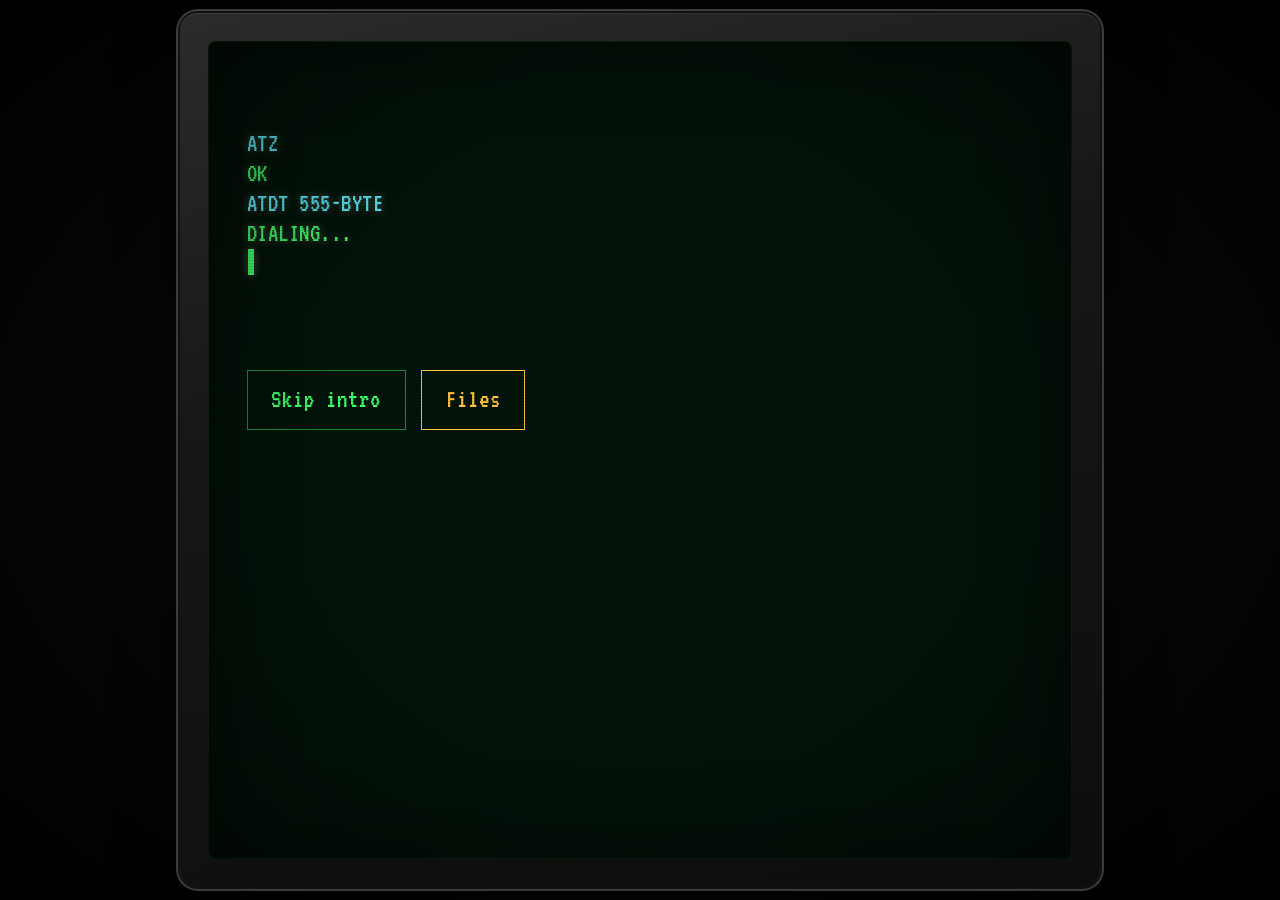
<file: index.html>
<!DOCTYPE html>
<html lang="en">
<head>
  <meta charset="utf-8">
  <meta name="viewport" content="width=device-width, initial-scale=1, viewport-fit=cover">
  <meta name="color-scheme" content="dark">
  <meta name="theme-color" content="#03140a">
  <title>FranticBytes BBS — retro software for the MEGA65 and beyond</title>
  <meta name="description" content="FranticBytes is a retro software board. Download Write65, a distraction-free drafting system for the MEGA65, with desktop editions for Mac, Windows, and Linux.">
  <link rel="canonical" href="https://www.franticbytes.com/">
  <link rel="icon" href="favicon.svg" type="image/svg+xml">
  <link rel="preload" href="fonts/vt323/VT323-Regular.woff2" as="font" type="font/woff2" crossorigin>
  <link rel="stylesheet" href="css/style.css">
  <script type="application/json" id="products-fallback">
  {
    "site": {
      "name": "FranticBytes",
      "tagline": "Retro software for the MEGA65 and beyond",
      "sysop": "LordFrazzle",
      "canonicalHost": "www.franticbytes.com"
    },
    "doors": [
      {
        "id": "acey-deucey",
        "key": "1",
        "name": "Acey Deucey",
        "status": "open",
        "blurb": "Bet that the next card falls between the first two."
      },
      {
        "id": "lemonade-stand",
        "key": "2",
        "name": "Lemonade Stand",
        "status": "open",
        "blurb": "Run a lemonade stand in Lemonsville for 30 days."
      },
      {
        "id": "hunt-the-wumpus",
        "key": "3",
        "name": "Hunt the Wumpus",
        "status": "open",
        "blurb": "Hunt the Wumpus through a cave of 20 rooms."
      }
    ],
    "products": [
      {
        "id": "write65",
        "icon": "img/write65-logo.png",
        "menuKey": "W",
        "name": "Write65",
        "version": "0.9.3",
        "stage": "beta",
        "tagline": "A distraction-free drafting system for the MEGA65, with desktop editions for Mac, Windows, and Linux.",
        "copy": {
          "headline": "Write65. Nothing between you and the next page.",
          "subhead": "A distraction-free drafting system for the MEGA65, with desktop editions for Mac, Windows, and Linux.",
          "paragraphs": [
            "Remember white text on a blue screen, a blinking block cursor, and nothing to do but write? Write65 brings back that feeling you had when using WordPerfect, WordStar, and the DOS and terminal writing programs of the 80s and 90s. It's built for one job: getting the words down.",
            "No notifications. No toolbars. No web browser one click away. Fire up your MEGA65, hide the menu bar and status line, and it's just you and the page. Your next scene, chapter, or screenplay act finally gets written.",
            "When you're away from the MEGA65, your writing comes with you. The Write65 desktop app for Mac, Windows, and Linux has the same screen, the same F-key menus, and the same settings. Its Import and Export tools move your files between the MEGA65 and your computer in a few keystrokes. Save as text and your draft becomes standard UTF-8, ready for any modern editor."
          ],
          "features": [
            "Typewriter Mode keeps your line centered while the page scrolls",
            "Focus Mode dims everything but the paragraph you're working on",
            "Seven retro themes, including White on Blue, Amber, and Green, or design your own with the Theme Editor",
            "Word count target that flags your goal when you hit it",
            "Custom Keymap, plus accented characters for 20 western European languages",
            "Document Info with counts and readability scores, including Flesch-Kincaid, Gunning Fog, and LIX"
          ],
          "closer": "Keyboard only. Ready when you are."
        },
        "downloadsDir": "downloads/write65",
        "downloads": [
          {
            "id": "mega65",
            "key": "1",
            "label": "MEGA65 disk image",
            "platform": "MEGA65",
            "filename": "Write65-0.9.3-mega65.zip",
            "notes": "Zip with the 800 KB .d81 disk image and release notes. Copy mega65.d81 to the SD card as MEGA65.D81 so Hyppo auto-mounts unit 8."
          },
          {
            "id": "macos",
            "key": "2",
            "label": "Mac",
            "platform": "macOS",
            "filename": "Write65-0.9.3-macos.zip",
            "notes": "macOS app bundle."
          },
          {
            "id": "windows",
            "key": "3",
            "label": "Windows",
            "platform": "Windows",
            "filename": "Write65-0.9.3-windows.zip",
            "notes": "Windows build, including mega65-ftp tools."
          },
          {
            "id": "linux",
            "key": "4",
            "label": "Linux",
            "platform": "Linux",
            "filename": "Write65-0.9.3-linux.zip",
            "notes": "AppImage linked for glibc 2.35 (Ubuntu 22.04 LTS, Fedora 36+, Debian 12+)."
          }
        ],
        "screens": {
          "dir": "img/write65/screens",
          "title": "Actual Screen Photos",
          "lead": "Here are a few examples of Write65 at work on the MEGA65, from the main menu to the final word count.",
          "plates": [
            {
              "key": "1",
              "id": "main-menu",
              "file": "main-menu.png",
              "title": "Main Menu",
              "caption": "Pick up right where you left off. Your recent documents, seven built-in themes, and the File Manager are all one keystroke away the moment Write65 loads."
            },
            {
              "key": "2",
              "id": "editor",
              "file": "editor.png",
              "title": "The Editor",
              "caption": "Just you, the page, and a blinking cursor. Classic function key menus keep every command at your fingertips."
            },
            {
              "key": "3",
              "id": "file-manager",
              "file": "file-manager.png",
              "title": "File Manager",
              "caption": "Two drives, side by side. Mount a disk image, then preview, copy, move, rename, and delete your documents without ever leaving Write65."
            },
            {
              "key": "4",
              "id": "theme-editor",
              "file": "theme-editor.png",
              "title": "Theme Editor",
              "caption": "Set the colors just like you like them. Don't just use the old school ones we remember being cool."
            },
            {
              "key": "5",
              "id": "keymap-editor",
              "file": "keymap-editor.png",
              "title": "Keymap Editor",
              "caption": "Your keyboard, your rules. Press a key on the MEGA65 to remap it. Here's our pet peeve fixed - apostrophe and quotation where our pinkies expect them."
            },
            {
              "key": "6",
              "id": "doc-info",
              "file": "doc-info.png",
              "title": "Document Info",
              "caption": "Know your numbers. Words, sentences, pages, readability scores, doc size always just a keystroke away."
            }
          ]
        }
      }
    ]
  }
  </script>
</head>
<body class="pre-login dialup">
  <a class="skip-link" href="#downloads" id="skip-to-downloads">Skip handshake — go to the Files</a>

  <div class="crt" id="crt">
    <div class="bezel">
      <div class="screen-wrap">
        <div class="scanlines" aria-hidden="true"></div>
        <div class="vignette" aria-hidden="true"></div>

        <header class="status-bar" role="banner">
          <span id="status-left">FRANTICBBS  //  NODE <span class="node-num">1</span><span class="status-baud">  //  <span class="baud-num">2400</span> 8-N-1</span></span>
          <span id="status-right"></span>
        </header>

        <main id="app" class="screen" tabindex="-1">
          <div id="intro" class="panel" hidden>
            <div id="intro-log" class="log" aria-live="polite"></div>
            <div class="intro-actions">
              <button type="button" class="btn" id="btn-skip" title="Skip handshake (Esc or S)">Skip intro</button>
              <button type="button" class="btn btn-amber" id="btn-skip-dl" title="Jump to the Write65 Files (F)">Files</button>
            </div>
          </div>

          <section id="login" class="panel" hidden>
            <h1 class="wordmark" aria-label="FranticBytes">
              <span class="w1">FRANTIC</span><span class="w2">BYTES</span>
            </h1>
            <p class="banner-sub">RETRO SOFTWARE BOARD  ·  NODE <span class="node-num">1</span>  ·  PUBLIC ACCESS</p>
            <p class="rule" aria-hidden="true">========================================</p>
            <p>This is a public board. No password, no account — just a handle so we can say hello.</p>
            <form id="login-form" autocomplete="on">
              <label for="handle-input">Enter your handle, or type GUEST:</label>
              <div class="prompt-row">
                <span class="prompt" aria-hidden="true">&gt;</span>
                <input id="handle-input" name="handle" type="text" maxlength="24" autocomplete="nickname" spellcheck="false" enterkeyhint="go" autocapitalize="off">
                <span class="block-cursor" aria-hidden="true"></span>
              </div>
              <div class="intro-actions">
                <button type="submit" class="btn">Log In</button>
                <button type="button" class="btn" id="btn-guest">Enter as guest</button>
              </div>
            </form>
          </section>

          <section id="menu" class="panel" hidden>
            <div class="fb-brand">
              <h1 class="fb-logo-wrap">
                <img class="fb-logo-img" src="img/fb-logo.png" width="63" height="77" alt="FranticBytes">
              </h1>
              <p class="fb-blurb">Welcome to FranticBytes. We're <span id="frantic-word">frantically</span> making software with a retro style and feel (and we just love doing it). Enjoy your stay!</p>
            </div>
            <p class="banner-sub">MAIN MENU</p>
            <p class="rule" aria-hidden="true">========================================</p>
            <p id="welcome-line" class="dim"></p>
            <nav class="menu" id="main-menu" aria-label="Main menu"></nav>
          </section>

          <section id="product" class="panel" hidden>
            <div id="product-body"></div>
            <nav class="menu" id="product-menu" aria-label="Product menu"></nav>
          </section>

          <section id="screens" class="panel" hidden>
            <h2 id="screens-title">Actual Screen Photos</h2>
            <p id="screens-lead" class="dim"></p>
            <h3 class="files-section" id="screens-section"></h3>
            <div class="screen-plates" id="screen-plates"></div>
            <nav class="menu" id="screens-nav" aria-label="Screen photos navigation"></nav>
          </section>

          <section id="downloads" class="panel" hidden>
            <h2 id="downloads-title">Files</h2>
            <p id="downloads-lead" class="dim"></p>
            <h3 class="files-section" id="downloads-section"></h3>
            <ul class="menu download-list" id="download-list"></ul>
            <nav class="menu" id="downloads-nav" aria-label="Files navigation"></nav>
          </section>

          <section id="doors" class="panel" hidden>
            <h2>Doors</h2>
            <p class="rule" aria-hidden="true">========================================</p>
            <p id="doors-lead" class="dim"></p>
            <blockquote class="sysop-note" id="doors-note"></blockquote>
            <ul class="menu download-list" id="doors-list"></ul>
            <nav class="menu" id="doors-nav" aria-label="Doors navigation"></nav>
          </section>

          <section id="door" class="panel" hidden>
            <h2 id="door-title">Acey Deucey</h2>
            <p class="rule" aria-hidden="true">========================================</p>
            <div id="door-log" class="log" aria-live="polite"></div>
            <form id="acey-form" hidden>
              <label for="acey-bet" id="acey-bet-label">WHAT IS YOUR BET (0 TO PASS)?</label>
              <div class="prompt-row acey-bet-row">
                <span class="prompt" aria-hidden="true">&gt;</span>
                <input id="acey-bet" name="bet" type="text" inputmode="numeric" pattern="[0-9]*" maxlength="8" autocomplete="off" spellcheck="false" enterkeyhint="go">
              </div>
              <div class="intro-actions">
                <button type="submit" class="btn btn-amber">Bet</button>
                <button type="button" class="btn" id="acey-pass">Pass</button>
              </div>
            </form>
            <div id="acey-actions" class="intro-actions" hidden></div>
            <form id="lemon-form" hidden>
              <label for="lemon-input" id="lemon-input-label"></label>
              <div class="prompt-row acey-bet-row">
                <span class="prompt" aria-hidden="true">&gt;</span>
                <input id="lemon-input" name="lemon" type="text" inputmode="numeric" pattern="[0-9]*" maxlength="8" autocomplete="off" spellcheck="false" enterkeyhint="go">
              </div>
              <div class="intro-actions">
                <button type="submit" class="btn btn-amber" id="lemon-submit">Enter</button>
              </div>
            </form>
            <div id="lemon-actions" class="intro-actions" hidden></div>
            <div id="wumpus-panel" hidden>
              <div id="wumpus-msg" class="wumpus-msg" aria-live="polite"></div>
              <div id="wumpus-controls"></div>
            </div>
            <nav class="menu" id="door-nav" aria-label="Door navigation"></nav>
          </section>

          <section id="sysop" class="panel" hidden>
            <h2>Comment to SysOp</h2>
            <p class="rule" aria-hidden="true">========================================</p>
            <p id="sysop-lead" class="dim">Share your thoughts with LordFrazzle and FranticBytes - Be sure to include your email address if you'd like us to get back to you. Thank you!</p>
            <pre class="log sysop-review" id="sysop-review" hidden></pre>
            <p id="sysop-status" class="sysop-status" hidden></p>
            <form id="sysop-form">
              <fieldset class="sysop-types">
                <legend>TYPE OF NOTE:</legend>
                <div class="menu" id="sysop-choices" role="radiogroup" aria-label="Type of note">
                  <button type="button" class="menu-item" data-sysop-type="bug-report" aria-pressed="false"><kbd>1</kbd> <span>Bug Report</span></button>
                  <button type="button" class="menu-item" data-sysop-type="support-request" aria-pressed="false"><kbd>2</kbd> <span>Support Request</span></button>
                  <button type="button" class="menu-item" data-sysop-type="enhancement-request" aria-pressed="false"><kbd>3</kbd> <span>Enhancement Request</span></button>
                  <button type="button" class="menu-item" data-sysop-type="something-else" aria-pressed="false"><kbd>4</kbd> <span>Something Else</span></button>
                </div>
              </fieldset>
              <label for="sysop-name">REAL NAME (OPTIONAL):</label>
              <div class="prompt-row">
                <span class="prompt" aria-hidden="true">&gt;</span>
                <input id="sysop-name" name="name" type="text" maxlength="80" autocomplete="name" spellcheck="false">
              </div>
              <label for="sysop-email">EMAIL (OPTIONAL):</label>
              <div class="prompt-row">
                <span class="prompt" aria-hidden="true">&gt;</span>
                <input id="sysop-email" name="email" type="email" maxlength="120" autocomplete="email" spellcheck="false">
              </div>
              <label for="sysop-body">ENTER YOUR MESSAGE BELOW:</label>
              <div class="prompt-row sysop-body-row">
                <span class="prompt" aria-hidden="true">&gt;</span>
                <textarea id="sysop-body" name="message" maxlength="4000" rows="5" autocomplete="off" spellcheck="false" enterkeyhint="enter"></textarea>
              </div>
              <div class="hp-fax" aria-hidden="true">
                <label for="sysop-fax">Fax number</label>
                <input id="sysop-fax" name="fax" type="text" tabindex="-1" autocomplete="off">
              </div>
              <div id="sysop-turnstile" class="hp-fax" data-sitekey="0x4AAAAAAGMM1tK0D9iTjsA2" aria-hidden="true"></div>
              <div class="intro-actions">
                <button type="submit" class="btn btn-amber" id="sysop-save">Send to SysOp</button>
              </div>
            </form>
            <nav class="menu" id="sysop-nav" aria-label="Comment to SysOp navigation">
              <button type="button" class="menu-item" data-go="menu"><kbd>M</kbd> Back to Main Menu</button>
            </nav>
          </section>

          <section id="about" class="panel" hidden>
            <h2>About the board</h2>
            <p class="rule" aria-hidden="true">========================================</p>
            <p>FranticBytes is a tiny retro software publisher run by SysOp LordFrazzle. The board is a pretend BBS — a handshake, a handle, a menu — in front of a real download area.</p>
            <p>The first product is <strong>Write65</strong>, a distraction-free drafting system for the <a href="https://mega65.org/" rel="noopener noreferrer">MEGA65</a>, with matching desktop builds for Mac, Windows, and Linux. More titles will show up here as they ship. The catalog is data-driven, so new products can be added without redesigning the board.</p>
            <p>This site lives at <strong>www.franticbytes.com</strong>.</p>
            <nav class="menu" aria-label="About navigation">
              <button type="button" class="menu-item" data-go="menu"><kbd>M</kbd> Back to Main Menu</button>
            </nav>
          </section>

          <section id="goodbye" class="panel" hidden>
            <h2>Log off</h2>
            <pre class="log" id="goodbye-log"></pre>
            <nav class="menu" aria-label="Reconnect">
              <button type="button" class="menu-item" data-go="connect"><kbd>R</kbd> Redial FranticBytes</button>
            </nav>
          </section>

          <noscript>
            <section class="panel noscript" id="noscript-board">
              <h1 class="wordmark" aria-label="FranticBytes">
                <span class="w1">FRANTIC</span><span class="w2">BYTES</span>
              </h1>
              <p class="banner-sub">RETRO SOFTWARE BOARD  ·  PUBLIC ACCESS</p>
              <p class="rule" aria-hidden="true">========================================</p>
              <p>JavaScript is off, so the modem handshake is skipped. You can still read the board and grab files below.</p>
              <h2>Write65 <span class="dim">v0.9.3 beta</span></h2>
              <p>A distraction-free drafting system for the MEGA65, with desktop editions for Mac, Windows, and Linux.</p>
              <h3 id="noscript-downloads">Files</h3>
              <ul class="download-list static-list">
                <li><a href="downloads/write65/Write65-0.9.3-mega65.zip">MEGA65 disk image — Write65-0.9.3-mega65.zip</a></li>
                <li><a href="downloads/write65/Write65-0.9.3-macos.zip">Mac — Write65-0.9.3-macos.zip</a></li>
                <li><a href="downloads/write65/Write65-0.9.3-windows.zip">Windows — Write65-0.9.3-windows.zip</a></li>
                <li><a href="downloads/write65/Write65-0.9.3-linux.zip">Linux — Write65-0.9.3-linux.zip</a></li>
              </ul>
              <p class="dim">If a link is missing, that build has not been uploaded yet.</p>
              <h3>Doors</h3>
              <p>Online door games live in the Doors area. Acey Deucey, Lemonade Stand, and Hunt the Wumpus are on bays 1 to 3 when JavaScript is on.</p>
              <h3>Comment to SysOp</h3>
              <p>Leave a private note for LordFrazzle. Your handle is optional here.</p>
              <form id="noscript-sysop" class="sysop-static-form" action="/api/sysop" method="post">
                <label for="ns-handle">Handle (optional)</label>
                <input id="ns-handle" name="handle" type="text" maxlength="24">
                <label for="ns-type">Type of note</label>
                <select id="ns-type" name="type" required>
                  <option value="bug-report">Bug Report</option>
                  <option value="support-request">Support Request</option>
                  <option value="enhancement-request">Enhancement Request</option>
                  <option value="something-else">Something Else</option>
                </select>
                <label for="ns-name">Real name (optional)</label>
                <input id="ns-name" name="name" type="text" maxlength="80" autocomplete="name">
                <label for="ns-email">Email (optional)</label>
                <input id="ns-email" name="email" type="email" maxlength="120" autocomplete="email">
                <label for="ns-message">Message</label>
                <textarea id="ns-message" name="message" maxlength="4000" rows="8" required></textarea>
                <div class="hp-fax" aria-hidden="true">
                  <label for="ns-fax">Fax number</label>
                  <input id="ns-fax" name="fax" type="text" tabindex="-1" autocomplete="off">
                </div>
                <button type="submit" class="btn btn-amber">Save message</button>
              </form>
            </section>
          </noscript>
        </main>

        <footer class="status-bar footer-bar" role="contentinfo">
          <span id="footer-left"></span>
          <span id="footer-right" class="sysop-corner">
            <span class="sysop-name"><span class="ft-full">SYSOP: LordFrazzle</span><span class="ft-short">SYSOP</span></span>
            <span class="presence" id="sysop-presence"><span class="dot" aria-hidden="true"></span><span class="presence-label"></span></span>
          </span>
        </footer>
      </div>
    </div>
  </div>

  <dialog id="coming-soon" class="bbs-dialog" aria-labelledby="soon-title">
    <h2 id="soon-title">*** COMING SOON ***</h2>
    <p id="soon-body">That build is not on the board yet.</p>
    <p class="dim" id="soon-file"></p>
    <form method="dialog">
      <button type="submit" class="btn btn-amber" id="soon-ok" value="ok">OK</button>
    </form>
  </dialog>

  <dialog id="time-up" class="bbs-dialog" aria-labelledby="time-up-title">
    <h2 id="time-up-title">TIME LIMIT EXCEEDED</h2>
    <p>LordFrazzle only allots 30 minutes a day on this node — officially. Unofficially, the Files stay open. We're not hanging up.</p>
    <form method="dialog">
      <button type="submit" class="btn btn-amber" value="ok">OK</button>
    </form>
  </dialog>

  <dialog id="help-dialog" class="bbs-dialog" aria-labelledby="help-title">
    <h2 id="help-title">Keys</h2>
    <ul class="help-list">
      <li><kbd>Esc</kbd> or <kbd>M</kbd> — Back to Main Menu (or skip the handshake)</li>
      <li><kbd>S</kbd> — skip handshake to the main menu</li>
      <li>On the main menu: <kbd>W</kbd> Write65, <kbd>F</kbd> Files, <kbd>D</kbd> Doors, <kbd>C</kbd> Comment to SysOp, <kbd>L</kbd> Log Off</li>
      <li>On Write65: <kbd>S</kbd> Actual Screen Photos (<kbd>1</kbd>–<kbd>6</kbd> jump to a figure), <kbd>D</kbd> Download Write65</li>
      <li><kbd>1</kbd>–<kbd>4</kbd> — pick a file in Files</li>
      <li>In Doors: <kbd>1</kbd> Acey Deucey, <kbd>2</kbd> Lemonade Stand, <kbd>3</kbd> Hunt the Wumpus. In a door: <kbd>Q</kbd> back to Doors</li>
      <li><kbd>?</kbd> — this help</li>
    </ul>
    <p class="dim">Everything is also a button or a link. Tab, enter, and touch all work.</p>
    <form method="dialog" id="help-form">
      <button type="submit" class="menu-item" id="help-to-menu" value="menu"><kbd>M</kbd> Back to Main Menu</button>
    </form>
  </dialog>

  <script src="https://challenges.cloudflare.com/turnstile/v0/api.js?render=explicit" defer></script>
  <script src="js/acey.js" defer></script>
  <script src="js/lemonade.js" defer></script>
  <script src="js/wumpus.js" defer></script>
  <script src="js/app.js" defer></script>
</body>
</html>
</file>
<file: css/style.css>
/* FranticBytes BBS — 80s CRT / ANSI board */

@font-face {
  font-family: "VT323";
  src: url("../fonts/vt323/VT323-Regular.woff2") format("woff2"),
       url("../fonts/vt323/VT323-Regular.ttf") format("truetype");
  font-weight: 400;
  font-style: normal;
  font-display: swap;
}

:root {
  --bg: #1a1b28;
  --screen: #303241;
  --green: #f2e1c6;
  --green-dim: #a89880;
  --green-deep: #4a453c;
  --amber: #c9a36a;
  --cyan: #f2e1c6;
  --magenta: #f2e1c6;
  --red: #d4c4ab;
  --white: #f7efe0;
  --dim: #a39682;
  --bezel: #242535;
  --bezel-edge: #4a4d63;
  --glow: 0 0 8px var(--glow-color);
  --accent: #c9a36a;
  --accent-ink: #303241;
  --accent-glow: 0 0 8px var(--accent-glow-color);
  --glow-color: rgba(242, 225, 198, 0.35);
  --accent-glow-color: rgba(201, 163, 106, 0.4);
  --ink-glow-color: rgba(242, 225, 198, 0.4);
  --heading-glow-color: rgba(242, 225, 198, 0.4);
  --ink-glow: 0 0 12px var(--ink-glow-color);
  --heading-glow: 0 0 10px var(--heading-glow-color);
  --page-bg: #1a1b28;
  --crt-0: #3a3d52;
  --crt-1: #1a1b28;
  --crt-2: #12131c;
  --bezel-0: #3a3d52;
  --bezel-1: #242535;
  --bezel-2: #181924;
  --bezel-ring: #16171f;
  --screen-line: rgba(242, 225, 198, 0.18);
  --bar-line: rgba(242, 225, 198, 0.25);
  --dialog-glow: rgba(242, 225, 198, 0.18);
  --font: "VT323", "Courier New", Courier, ui-monospace, monospace;
  --line: 1.15;
  --pad: clamp(0.75rem, 3vw, 1.5rem);
  --theme-fade-bg: 2.4s ease;
  --theme-fade-fg: 0.9s ease;
}

/* Handshake / hang-up: original pre-80485b0 palette on black. */
body.dialup {
  --bg: #020805;
  --screen: #03140a;
  --green: #3dff6a;
  --green-dim: #1c8a3c;
  --green-deep: #0a3a16;
  --amber: #ffbf3c;
  --cyan: #5cf0ff;
  --magenta: #ff5ad5;
  --red: #ff5a6a;
  --white: #e9ffe9;
  --dim: #7fb88a;
  --bezel: #1a1c1a;
  --bezel-edge: #3a3d3a;
  --glow-color: rgba(61, 255, 106, 0.45);
  --accent: #ffbf3c;
  --accent-ink: #1a1000;
  --accent-glow-color: rgba(255, 191, 60, 0.4);
  --ink-glow-color: rgba(92, 240, 255, 0.5);
  --heading-glow-color: rgba(92, 240, 255, 0.45);
  --page-bg: #000;
  --crt-0: #121412;
  --crt-1: #050605;
  --crt-2: #000;
  --bezel-0: #2a2c2a;
  --bezel-1: #151715;
  --bezel-2: #0c0d0c;
  --bezel-ring: #111;
  --screen-line: rgba(61, 255, 106, 0.15);
  --bar-line: rgba(92, 240, 255, 0.25);
  --dialog-glow: rgba(255, 191, 60, 0.25);
}

@property --bg { syntax: "<color>"; inherits: true; initial-value: #1a1b28; }
@property --screen { syntax: "<color>"; inherits: true; initial-value: #303241; }
@property --green { syntax: "<color>"; inherits: true; initial-value: #f2e1c6; }
@property --green-dim { syntax: "<color>"; inherits: true; initial-value: #a89880; }
@property --green-deep { syntax: "<color>"; inherits: true; initial-value: #4a453c; }
@property --amber { syntax: "<color>"; inherits: true; initial-value: #c9a36a; }
@property --cyan { syntax: "<color>"; inherits: true; initial-value: #f2e1c6; }
@property --magenta { syntax: "<color>"; inherits: true; initial-value: #f2e1c6; }
@property --red { syntax: "<color>"; inherits: true; initial-value: #d4c4ab; }
@property --white { syntax: "<color>"; inherits: true; initial-value: #f7efe0; }
@property --dim { syntax: "<color>"; inherits: true; initial-value: #a39682; }
@property --bezel { syntax: "<color>"; inherits: true; initial-value: #242535; }
@property --bezel-edge { syntax: "<color>"; inherits: true; initial-value: #4a4d63; }
@property --accent { syntax: "<color>"; inherits: true; initial-value: #c9a36a; }
@property --accent-ink { syntax: "<color>"; inherits: true; initial-value: #303241; }
@property --glow-color { syntax: "<color>"; inherits: true; initial-value: rgba(242, 225, 198, 0.35); }
@property --accent-glow-color { syntax: "<color>"; inherits: true; initial-value: rgba(201, 163, 106, 0.4); }
@property --page-bg { syntax: "<color>"; inherits: true; initial-value: #1a1b28; }
@property --crt-0 { syntax: "<color>"; inherits: true; initial-value: #3a3d52; }
@property --crt-1 { syntax: "<color>"; inherits: true; initial-value: #1a1b28; }
@property --crt-2 { syntax: "<color>"; inherits: true; initial-value: #12131c; }
@property --bezel-0 { syntax: "<color>"; inherits: true; initial-value: #3a3d52; }
@property --bezel-1 { syntax: "<color>"; inherits: true; initial-value: #242535; }
@property --bezel-2 { syntax: "<color>"; inherits: true; initial-value: #181924; }
@property --bezel-ring { syntax: "<color>"; inherits: true; initial-value: #16171f; }
@property --screen-line { syntax: "<color>"; inherits: true; initial-value: rgba(242, 225, 198, 0.18); }
@property --bar-line { syntax: "<color>"; inherits: true; initial-value: rgba(242, 225, 198, 0.25); }
@property --dialog-glow { syntax: "<color>"; inherits: true; initial-value: rgba(242, 225, 198, 0.18); }
@property --ink-glow-color { syntax: "<color>"; inherits: true; initial-value: rgba(242, 225, 198, 0.4); }
@property --heading-glow-color { syntax: "<color>"; inherits: true; initial-value: rgba(242, 225, 198, 0.4); }

*,
*::before,
*::after { box-sizing: border-box; }

html, body {
  margin: 0;
  padding: 0;
  min-height: 100%;
  background: var(--page-bg);
  color: var(--green);
  font-family: var(--font);
  font-size: clamp(18px, 2.4vw, 26px);
  line-height: var(--line);
  letter-spacing: 0.02em;
}

body {
  min-height: 100dvh;
  min-height: 100vh;
  transition:
    --page-bg var(--theme-fade-bg),
    --bg var(--theme-fade-bg),
    --screen var(--theme-fade-bg),
    --crt-0 var(--theme-fade-bg),
    --crt-1 var(--theme-fade-bg),
    --crt-2 var(--theme-fade-bg),
    --bezel var(--theme-fade-bg),
    --bezel-0 var(--theme-fade-bg),
    --bezel-1 var(--theme-fade-bg),
    --bezel-2 var(--theme-fade-bg),
    --bezel-edge var(--theme-fade-bg),
    --bezel-ring var(--theme-fade-bg),
    --screen-line var(--theme-fade-bg),
    --bar-line var(--theme-fade-bg),
    --dialog-glow var(--theme-fade-bg),
    --glow-color var(--theme-fade-fg),
    --accent-glow-color var(--theme-fade-fg),
    --ink-glow-color var(--theme-fade-fg),
    --heading-glow-color var(--theme-fade-fg),
    --green var(--theme-fade-fg),
    --green-dim var(--theme-fade-fg),
    --green-deep var(--theme-fade-fg),
    --amber var(--theme-fade-fg),
    --cyan var(--theme-fade-fg),
    --magenta var(--theme-fade-fg),
    --red var(--theme-fade-fg),
    --white var(--theme-fade-fg),
    --dim var(--theme-fade-fg),
    --accent var(--theme-fade-fg),
    --accent-ink var(--theme-fade-fg),
    background var(--theme-fade-bg),
    box-shadow var(--theme-fade-bg),
    color var(--theme-fade-fg),
    text-shadow var(--theme-fade-fg),
    border-color var(--theme-fade-fg);
}

html, .crt, .bezel, .screen-wrap {
  transition:
    background var(--theme-fade-bg),
    box-shadow var(--theme-fade-bg),
    color var(--theme-fade-fg),
    text-shadow var(--theme-fade-fg),
    border-color var(--theme-fade-fg);
}

a { color: var(--cyan); text-underline-offset: 0.15em; }
a:hover, a:focus-visible { color: var(--amber); }

.skip-link {
  position: absolute;
  left: 0.75rem;
  top: 0.75rem;
  z-index: 100;
  padding: 0.4rem 0.8rem;
  background: var(--amber);
  color: var(--accent-ink);
  text-decoration: none;
  transform: translateY(-200%);
  transition: transform 0.15s ease;
}
.skip-link:focus,
.skip-link:focus-visible {
  transform: translateY(0);
}

.crt {
  min-height: 100dvh;
  min-height: 100vh;
  display: flex;
  align-items: stretch;
  justify-content: center;
  background:
    radial-gradient(ellipse at center, var(--crt-0) 0%, var(--crt-1) 55%, var(--crt-2) 100%);
  padding: max(0.5rem, env(safe-area-inset-top))
           max(0.5rem, env(safe-area-inset-right))
           max(0.5rem, env(safe-area-inset-bottom))
           max(0.5rem, env(safe-area-inset-left));
}

.bezel {
  width: min(920px, 100%);
  display: flex;
  flex-direction: column;
  background: linear-gradient(165deg, var(--bezel-0) 0%, var(--bezel-1) 40%, var(--bezel-2) 100%);
  border-radius: 18px;
  padding: clamp(0.6rem, 2.2vw, 1.4rem);
  box-shadow:
    0 0 0 2px var(--bezel-ring),
    0 0 0 4px var(--bezel-edge),
    0 24px 60px rgba(0, 0, 0, 0.7),
    inset 0 1px 0 rgba(255, 255, 255, 0.08);
}

.screen-wrap {
  position: relative;
  flex: 1;
  display: flex;
  flex-direction: column;
  min-height: calc(100dvh - 2rem);
  min-height: calc(100vh - 2rem);
  background: var(--screen);
  border-radius: 8px;
  overflow: hidden;
  box-shadow:
    inset 0 0 80px rgba(0, 0, 0, 0.55),
    inset 0 0 0 1px var(--screen-line);
  color: var(--green);
  text-shadow: var(--glow);
}

.scanlines,
.vignette {
  pointer-events: none;
  position: absolute;
  inset: 0;
  z-index: 5;
}

.scanlines {
  background: repeating-linear-gradient(
    to bottom,
    rgba(0, 0, 0, 0.18) 0px,
    rgba(0, 0, 0, 0.18) 1px,
    transparent 1px,
    transparent 3px
  );
  mix-blend-mode: multiply;
  opacity: 0.55;
}

.vignette {
  background: radial-gradient(ellipse at center, transparent 50%, rgba(0, 0, 0, 0.45) 100%);
}

.status-bar {
  position: relative;
  z-index: 6;
  display: flex;
  justify-content: space-between;
  gap: 1rem;
  flex-wrap: wrap;
  padding: 0.45rem var(--pad);
  background: rgba(0, 0, 0, 0.45);
  color: var(--cyan);
  text-shadow: var(--accent-glow);
  font-size: 0.85em;
  letter-spacing: 0.06em;
  border-bottom: 1px solid var(--bar-line);
}

.footer-bar {
  display: flex;
  flex-direction: row;
  flex-wrap: nowrap;
  justify-content: space-between;
  align-items: center;
  gap: 0.6rem;
  border-bottom: 0;
  border-top: 1px solid var(--bar-line);
  color: var(--dim);
  text-shadow: none;
}
#footer-left {
  display: flex;
  flex-wrap: nowrap;
  align-items: baseline;
  min-width: 0;
  overflow: hidden;
  color: var(--dim);
  letter-spacing: 0.06em;
}
.session-handle {
  color: var(--cyan);
  text-shadow: var(--accent-glow);
  overflow: hidden;
  text-overflow: ellipsis;
  white-space: nowrap;
  min-width: 0;
}
.session-meta { flex-shrink: 0; white-space: nowrap; }
.ft-short { display: none; }
.dl-num {
  color: var(--dim);
  min-width: 2ch;
  flex-shrink: 0;
  text-shadow: none;
}
#footer-right,
.sysop-corner {
  display: inline-flex;
  align-items: center;
  flex-wrap: nowrap;
  justify-content: flex-end;
  flex-shrink: 0;
  gap: 0.5rem;
  text-align: right;
  white-space: nowrap;
  color: var(--dim);
}
.status-right,
#status-right {
  display: inline-flex;
  align-items: center;
  flex-wrap: wrap;
  justify-content: flex-end;
  gap: 0.7rem;
  margin-left: auto;
  text-align: right;
}
.status-clock { color: var(--cyan); letter-spacing: 0.08em; white-space: nowrap; }
.status-timeleft { color: var(--amber); letter-spacing: 0.08em; white-space: nowrap; }
.status-timeon { color: var(--dim); letter-spacing: 0.08em; white-space: nowrap; }

.sysop-name { color: var(--cyan); text-shadow: var(--accent-glow); }
.sysop-date { color: var(--dim); letter-spacing: 0.08em; }

.presence {
  display: inline-flex;
  align-items: center;
  gap: 0.35em;
  letter-spacing: 0.1em;
}
.presence .dot {
  width: 0.55em;
  height: 0.55em;
  border-radius: 50%;
  flex-shrink: 0;
}
.presence.online { color: var(--green); text-shadow: var(--glow); }
.presence.online .dot {
  background: #3dff6a;
  box-shadow: 0 0 6px #3dff6a;
}
.presence.offline { color: var(--dim); text-shadow: none; }
.presence.offline .dot {
  background: #a33a3a;
  box-shadow: none;
  opacity: 0.9;
}
.presence-label { position: absolute; width: 1px; height: 1px; overflow: hidden; clip: rect(0 0 0 0); white-space: nowrap; }

@keyframes sysop-blink {
  50% { opacity: 0.25; }
}

.screen {
  position: relative;
  z-index: 3;
  flex: 1;
  padding: var(--pad);
  outline: none;
  overflow: auto;
}

.panel[hidden] { display: none !important; }

.panel {
  max-width: 42rem;
  animation: fade-in 0.25s ease;
}

@keyframes fade-in {
  from { opacity: 0; }
  to { opacity: 1; }
}

.wordmark {
  margin: 0.2rem 0 0;
  font-size: clamp(2.2rem, 9vw, 4.4rem);
  line-height: 0.9;
  font-weight: 400;
  letter-spacing: 0.06em;
}
.wordmark .w1 { color: var(--cyan); text-shadow: var(--ink-glow); }
.wordmark .w2 { color: var(--green); }

.fb-brand {
  display: flex;
  align-items: center;
  flex-wrap: wrap;
  gap: 0.75rem 1rem;
  margin: 0.2rem 0 0.9rem;
}

.fb-logo-wrap {
  margin: 0;
  flex: 0 0 auto;
  font-size: 1em;
  font-weight: 400;
  color: inherit;
  text-shadow: none;
  letter-spacing: 0;
}

.fb-logo-img {
  width: clamp(100px, 32vw, 148px);
  height: auto;
  display: block;
  image-rendering: pixelated;
  image-rendering: crisp-edges;
}

.product-head {
  display: flex;
  align-items: center;
  gap: 0.9rem;
}

.product-head h2 {
  margin: 0;
}

.product-logo-img {
  width: clamp(56px, 16vw, 72px);
  height: auto;
  display: block;
  flex: 0 0 auto;
  image-rendering: pixelated;
  image-rendering: crisp-edges;
}

.fb-blurb {
  flex: 1 1 10rem;
  margin: 0;
  min-width: 0;
}

.banner-sub {
  margin: 0.35rem 0 0;
  color: var(--amber);
  text-shadow: var(--accent-glow);
  letter-spacing: 0.16em;
  font-size: 0.85em;
}

.rule {
  margin: 0.45rem 0 0.9rem;
  height: 0;
  padding: 0;
  overflow: hidden;
  color: transparent;
  font-size: 0;
  border: 0;
  border-bottom: 2px solid var(--green-dim);
  box-shadow: 0 3px 0 var(--green-deep);
  max-width: 36rem;
}

.dim { color: var(--dim); text-shadow: none; }

.log {
  margin: 0;
  white-space: pre-wrap;
  word-break: break-word;
  font-family: inherit;
  font-size: 1em;
  min-height: 8rem;
}

.log .ok { color: var(--green); }
.log .info { color: var(--cyan); }
.log .warn { color: var(--amber); }
.log .err { color: var(--red); }
.log .magenta { color: var(--magenta); }

.block-cursor {
  display: inline-block;
  width: 0.65ch;
  height: 1em;
  background: var(--green);
  box-shadow: var(--glow);
  vertical-align: -0.1em;
  animation: blink 1.05s steps(1) infinite;
  margin-left: 0.1ch;
}

@keyframes blink {
  50% { opacity: 0; }
}

.intro-actions {
  display: flex;
  flex-wrap: wrap;
  gap: 0.6rem;
  margin-top: 1.25rem;
  position: sticky;
  bottom: 0.25rem;
  z-index: 6;
}

.btn,
.menu-item,
.dl-link {
  font: inherit;
  color: var(--green);
  background: transparent;
  border: 1px solid var(--green-dim);
  padding: 0.55rem 0.9rem;
  min-height: 44px;
  cursor: pointer;
  text-decoration: none;
  letter-spacing: 0.04em;
  box-shadow: none;
  display: inline-flex;
  align-items: center;
  gap: 0.6rem;
}

.btn:hover,
.btn:focus-visible,
.menu-item:hover,
.menu-item:focus-visible,
.dl-link:hover,
.dl-link:focus-visible {
  background: var(--green);
  color: var(--screen);
  text-shadow: none;
  border-color: var(--green);
  outline: 2px solid var(--amber);
  outline-offset: 2px;
}

.btn-amber {
  border-color: var(--amber);
  color: var(--amber);
}
.btn-amber:hover,
.btn-amber:focus-visible {
  background: var(--amber);
  color: var(--accent-ink);
  border-color: var(--amber);
}

.prompt-row {
  display: flex;
  align-items: center;
  gap: 0.4rem;
  margin: 0.4rem 0 0.8rem;
  border-bottom: 2px solid var(--green-dim);
  max-width: 24rem;
  padding: 0.15rem 0;
}

.prompt { color: var(--amber); }

#handle-input {
  flex: 1;
  min-width: 0;
  background: transparent;
  border: 0;
  color: var(--white);
  font: inherit;
  caret-color: var(--green);
  padding: 0.35rem 0;
  outline: none;
  text-transform: uppercase;
}

#login-form label { display: block; margin-top: 0.8rem; }

.menu {
  display: flex;
  flex-direction: column;
  gap: 0.4rem;
  margin: 1rem 0 0;
}

.menu-item,
.dl-link {
  width: 100%;
  text-align: left;
  justify-content: flex-start;
  align-items: flex-start;
}
.dl-link kbd { margin-top: 0.15rem; }
.menu-item kbd { margin-top: 0.05rem; }

kbd {
  font: inherit;
  color: var(--amber);
  border: 1px solid var(--amber);
  padding: 0 0.35rem;
  min-width: 1.4rem;
  text-align: center;
  text-shadow: var(--accent-glow);
}

.menu-item:hover kbd,
.menu-item:focus-visible kbd,
.dl-link:hover kbd,
.dl-link:focus-visible kbd {
  color: var(--accent-ink);
  border-color: var(--accent-ink);
  text-shadow: none;
}

.files-section {
  margin: 1.1rem 0 0;
  padding-bottom: 0.2rem;
  border-bottom: 1px dashed var(--amber);
}

.files-section + .copy-headline {
  color: var(--amber);
  font-size: 1.25em;
  margin-bottom: 0.2rem;
}

.copy-features {
  list-style: none;
  padding: 0;
  margin: 0.8rem 0;
}

.copy-features li {
  padding-left: 1.4em;
  text-indent: -1.4em;
  margin: 0.25rem 0;
}

.copy-features li::before {
  content: "* ";
  color: var(--amber);
  display: inline-block;
  width: 1.4em;
  text-indent: 0;
}

.copy-closer {
  color: var(--amber);
}

.download-list {
  margin-top: 0.6rem;
}

.download-list {
  list-style: none;
  padding: 0;
  margin: 1rem 0 0;
  display: flex;
  flex-direction: column;
  gap: 0.55rem;
}

.dl-meta {
  display: flex;
  flex-direction: column;
  gap: 0.1rem;
  min-width: 0;
}

.dl-title { color: inherit; }
.sysop-note {
  margin: 0.8rem 0 0;
  padding: 0.6rem 0.8rem;
  border-left: 3px solid var(--amber);
  color: var(--amber);
  text-shadow: var(--accent-glow);
}
.sysop-note p { margin: 0; }
.sysop-note footer {
  margin-top: 0.4rem;
  color: var(--dim);
  text-shadow: none;
  font-style: normal;
}

.door-status { letter-spacing: 0.12em; font-size: 0.9em; }
.door-status.coming-soon { color: var(--amber); }
.door-status.out-of-order { color: var(--dim); }
.door-status.ready { color: var(--green); }
.dl-notes {
  font-size: 0.85em;
  color: var(--dim);
  text-shadow: none;
  line-height: 1.25;
}
.dl-link:hover .dl-notes,
.dl-link:focus-visible .dl-notes {
  color: var(--green-deep);
}

h2 {
  margin: 0.2rem 0 0;
  font-size: clamp(1.6rem, 6vw, 2.4rem);
  font-weight: 400;
  color: var(--cyan);
  text-shadow: var(--heading-glow);
  letter-spacing: 0.08em;
}

h3 { font-weight: 400; color: var(--amber); letter-spacing: 0.08em; }

.ver {
  color: var(--amber);
  letter-spacing: 0.08em;
  font-size: 0.85em;
}

.bbs-dialog {
  width: min(28rem, calc(100vw - 2rem));
  background: var(--screen);
  color: var(--green);
  border: 2px solid var(--amber);
  box-shadow: 0 0 24px var(--dialog-glow), inset 0 0 30px rgba(0, 0, 0, 0.4);
  font-family: var(--font);
  font-size: 1.15rem;
  padding: 1.1rem 1.2rem 1.2rem;
  text-shadow: var(--glow);
}
.bbs-dialog::backdrop {
  background: rgba(0, 0, 0, 0.72);
}
.bbs-dialog h2 {
  color: var(--amber);
  text-align: center;
  letter-spacing: 0.14em;
}
.bbs-dialog form { margin-top: 1rem; }
.bbs-dialog .btn { width: 100%; justify-content: center; }

.help-list {
  list-style: none;
  padding: 0;
  margin: 0.8rem 0 0;
}
.help-list li { margin: 0.25rem 0; }

/* Actual Screen Photos: period ad plates, a beige monitor around each capture */
.screen-plates {
  display: flex;
  flex-direction: column;
  gap: 2.2rem;
  margin: 1.2rem 0 0.4rem;
}
.plate {
  margin: 0;
  scroll-margin-top: 0.6rem;
}
.plate-monitor {
  position: relative;
  display: block;
  max-width: 640px;
  padding: clamp(0.7rem, 3vw, 1.4rem) clamp(0.7rem, 3vw, 1.4rem) 0;
  background: linear-gradient(170deg, #e6dcc6 0%, #d3c7ac 55%, #b9ac8f 100%);
  border-radius: 14px 14px 10px 10px;
  box-shadow:
    0 0 0 1px #8f8468,
    inset 0 2px 0 rgba(255, 255, 255, 0.45),
    inset 0 -3px 0 rgba(0, 0, 0, 0.18),
    0 14px 28px rgba(0, 0, 0, 0.55);
  text-decoration: none;
  text-shadow: none;
  color: #3b352a;
}
.plate-monitor:focus-visible,
.plate-monitor:hover {
  outline: 2px solid var(--amber);
  outline-offset: 4px;
}
.plate-glass {
  position: relative;
  display: block;
  padding: clamp(0.3rem, 1.4vw, 0.6rem);
  background: #1b1c22;
  border-radius: 10px;
  box-shadow: inset 0 0 0 2px #7d735c, inset 0 3px 10px rgba(0, 0, 0, 0.8);
}
.plate-glass img {
  display: block;
  width: 100%;
  height: auto;
  aspect-ratio: 640 / 400;
  image-rendering: pixelated;
  image-rendering: crisp-edges;
  border-radius: 6px / 8px;
}
.plate-glass::after {
  content: "";
  position: absolute;
  inset: clamp(0.3rem, 1.4vw, 0.6rem);
  border-radius: 6px / 8px;
  pointer-events: none;
  background:
    repeating-linear-gradient(to bottom, rgba(0, 0, 0, 0.16) 0, rgba(0, 0, 0, 0.16) 1px, transparent 1px, transparent 3px),
    radial-gradient(ellipse at 30% 20%, rgba(255, 255, 255, 0.10) 0%, transparent 45%),
    radial-gradient(ellipse at center, transparent 62%, rgba(0, 0, 0, 0.38) 100%);
}
.plate-chin {
  display: flex;
  align-items: center;
  justify-content: space-between;
  padding: 0.35rem 0.2rem 0.45rem;
  font-size: 0.8em;
  letter-spacing: 0.22em;
}
.plate-badge { color: #5e5442; }
.plate-led {
  width: 0.5rem;
  height: 0.5rem;
  border-radius: 50%;
  background: #6dff86;
  box-shadow: 0 0 6px #6dff86;
}
.plate-stamp {
  position: absolute;
  top: -0.7rem;
  right: 1rem;
  z-index: 2;
  padding: 0.05rem 0.5rem;
  background: var(--amber);
  color: var(--accent-ink);
  font-size: 0.78em;
  letter-spacing: 0.18em;
  text-transform: uppercase;
  transform: rotate(2deg);
  box-shadow: 0 2px 0 rgba(0, 0, 0, 0.35);
}
.plate figcaption {
  max-width: 640px;
  margin-top: 0.75rem;
  padding-left: 0.7rem;
  border-left: 3px solid var(--amber);
}
.plate-fig {
  color: var(--amber);
  text-shadow: var(--accent-glow);
  letter-spacing: 0.14em;
  text-transform: uppercase;
}
.plate-title {
  color: var(--white);
  letter-spacing: 0.1em;
  text-transform: uppercase;
}
.plate-copy {
  display: block;
  margin-top: 0.2rem;
  line-height: 1.25;
}

/* Reduced motion: no flicker, no type delays (handled in JS too) */
@media (prefers-reduced-motion: reduce) {
  .block-cursor { animation: none; }
  .panel { animation: none; }
  .scanlines { opacity: 0.25; }
  .presence.online .dot { animation: none; }
  html, body, .crt, .bezel, .screen-wrap {
    transition: none !important;
  }
}

/* Tight phones: drop heavy bezel, keep the screen */
@media (max-width: 600px) {
  body { font-size: 18px; }
  .crt { padding: 0; background: var(--screen); }
  .bezel {
    width: 100%;
    border-radius: 0;
    padding: 0;
    box-shadow: none;
    background: var(--screen);
  }
  .screen-wrap {
    min-height: 100dvh;
    min-height: 100vh;
    border-radius: 0;
  }
  .status-bar { font-size: 0.75em; }
  #status-left { word-break: break-word; }
  .status-baud { display: none; }
  #status-right { gap: 0.45rem; }
  .footer-bar {
    flex-direction: row;
    flex-wrap: nowrap;
    gap: 0.4rem;
  }
  .ft-full { display: none; }
  .ft-short { display: inline; }
  .presence-label { display: none; }
  #footer-right,
  .sysop-corner {
    white-space: nowrap;
    flex-wrap: nowrap;
    gap: 0.35rem;
  }
}

@media (min-width: 601px) {
  .screen-wrap { min-height: min(820px, calc(100dvh - 3.5rem)); }
}

h1 {
  margin: 0.2rem 0 0;
  font-size: clamp(1.6rem, 6vw, 2.6rem);
  font-weight: 400;
  color: var(--cyan);
  text-shadow: var(--heading-glow);
  letter-spacing: 0.08em;
}

#login .block-cursor { display: none; }

code {
  font-family: inherit;
  color: var(--amber);
}

/* Hide header and footer until logged in */
body.pre-login .status-bar { visibility: hidden; }

/* Acey Deucey door */
#acey-bet {
  flex: 1;
  min-width: 0;
  background: transparent;
  border: 0;
  color: var(--white);
  font: inherit;
  caret-color: var(--green);
  padding: 0.35rem 0;
  outline: none;
}
#acey-form .block-cursor { display: none; }
#acey-form label { display: block; margin-top: 0.8rem; }
.acey-table {
  margin: 0.45rem 0 0.2rem;
  padding: 0;
  max-width: 100%;
  overflow-x: auto;
  font-family: "Courier New", Courier, "DejaVu Sans Mono", "Liberation Mono", Menlo, Monaco, ui-monospace, monospace;
  font-size: clamp(12px, 3.6vw, 1em);
  line-height: 1.1;
  white-space: pre;
  overflow-wrap: normal;
  word-break: normal;
  color: var(--amber);
  text-shadow: var(--accent-glow);
  background: transparent;
  border: 0;
}

#lemon-input {
  flex: 1;
  min-width: 0;
  background: transparent;
  border: 0;
  color: var(--white);
  font: inherit;
  caret-color: var(--green);
  padding: 0.35rem 0;
  outline: none;
}
#lemon-form label { display: block; margin-top: 0.8rem; }
.lemon-weather,
.lemon-report {
  margin: 0.45rem 0 0.2rem;
  padding: 0;
  max-width: 100%;
  overflow-x: auto;
  font-family: inherit;
  font-size: clamp(12px, 3.2vw, 1em);
  line-height: 1.15;
  white-space: pre;
  overflow-wrap: normal;
  word-break: normal;
  background: transparent;
  border: 0;
}
.lemon-weather { color: var(--amber); text-shadow: var(--accent-glow); }
.lemon-report { color: var(--green); }

.wumpus-msg {
  min-height: 1.6em;
  margin: 0.55rem 0 0.35rem;
  color: var(--amber);
  text-shadow: var(--accent-glow);
  letter-spacing: 0.04em;
}
.wumpus-status {
  margin: 0.2rem 0 0.15rem;
  color: var(--cyan);
  font-family: "Courier New", Courier, "DejaVu Sans Mono", "Liberation Mono", Menlo, Monaco, ui-monospace, monospace;
}
.wumpus-rooms {
  display: flex;
  flex-wrap: wrap;
  gap: 0.5rem;
  margin: 0.45rem 0 0.5rem;
}
.wumpus-rooms .btn {
  min-height: 64px;
  min-width: 4.5rem;
  flex: 1 1 4.5rem;
  max-width: 8rem;
  justify-content: center;
  font-size: 1.25em;
}
.wumpus-cmd { margin-top: 0.2rem; }
.wumpus-cmd .btn {
  min-height: 52px;
  width: 100%;
  max-width: 22rem;
  justify-content: center;
}
.wumpus-path { color: var(--green); margin: 0.2rem 0; }


.sysop-review {
  min-height: 0;
  margin-top: 0.8rem;
}

.sysop-status {
  margin: 0.8rem 0 0;
  color: var(--amber);
}

.sysop-status.err {
  color: var(--red);
}

.sysop-types {
  border: 0;
  margin: 0.8rem 0 0;
  padding: 0;
}
.sysop-types legend {
  padding: 0;
  color: inherit;
}
.sysop-types .menu { margin-top: 0.4rem; }

.menu-item[aria-pressed="true"] {
  background: var(--green);
  color: var(--screen);
  text-shadow: none;
  border-color: var(--green);
}
.menu-item[aria-pressed="true"] kbd {
  color: var(--accent-ink);
  border-color: var(--accent-ink);
  text-shadow: none;
}

.sysop-body-row {
  max-width: 100%;
  align-items: flex-start;
}

#sysop-name,
#sysop-email,
#sysop-body,
.sysop-static-form input,
.sysop-static-form select,
.sysop-static-form textarea {
  flex: 1;
  min-width: 0;
  width: 100%;
  background: transparent;
  border: 0;
  color: var(--white);
  font: inherit;
  caret-color: var(--green);
  padding: 0.35rem 0;
  outline: none;
}

#sysop-body,
.sysop-static-form textarea {
  min-height: 5rem;
  line-height: 1.3;
  resize: vertical;
}

#sysop-form label,
.sysop-static-form label {
  display: block;
  margin-top: 0.8rem;
}

.sysop-static-form input,
.sysop-static-form select,
.sysop-static-form textarea {
  border-bottom: 2px solid var(--green-dim);
  margin: 0.25rem 0 0.6rem;
}

.hp-fax {
  position: absolute;
  left: -10000px;
  width: 1px;
  height: 1px;
  overflow: hidden;
}
</file>
